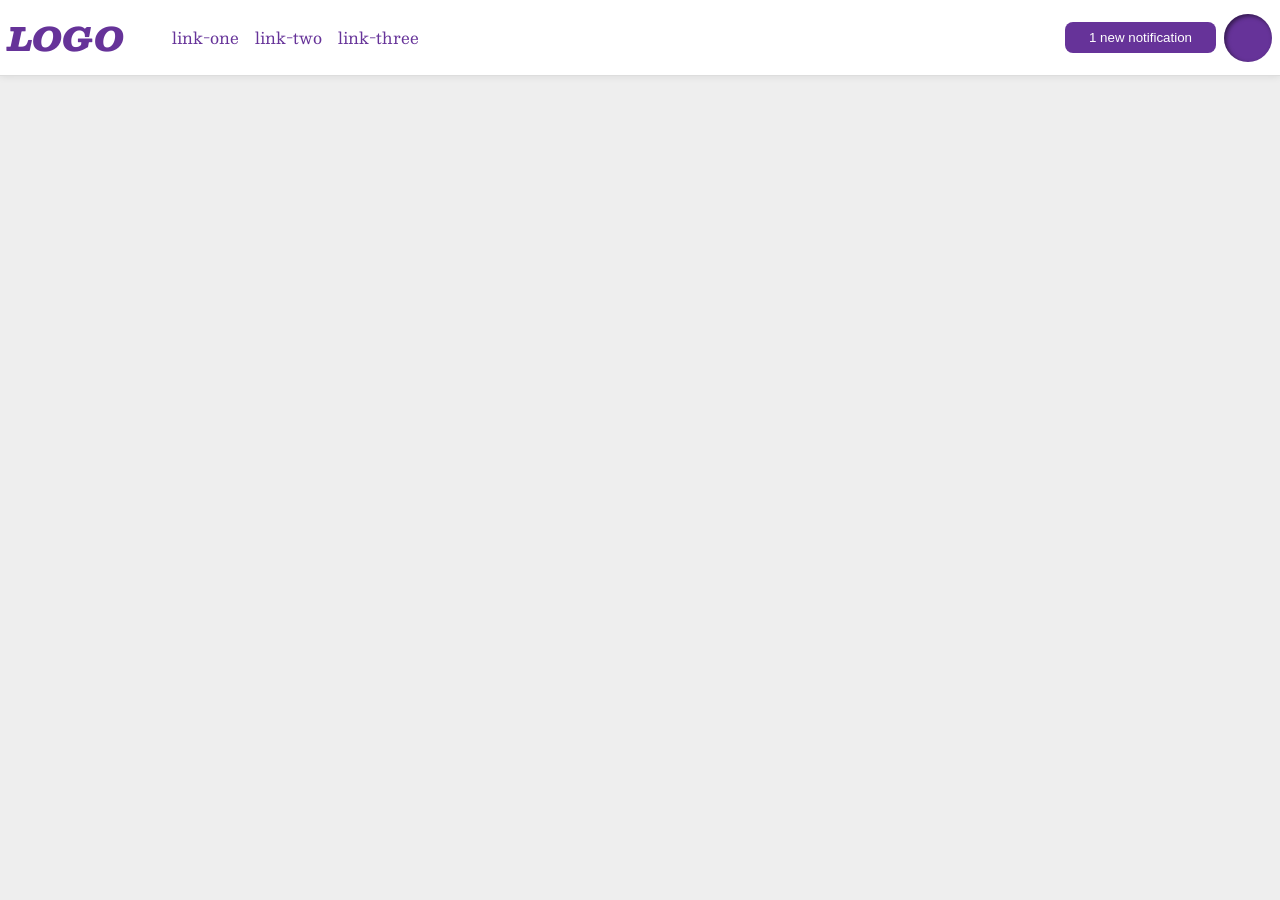
<file: foundations/flex/03-flex-header-2/index.html>
<!DOCTYPE html>
<html lang="en">
  <head>
    <meta charset="UTF-8">
    <meta http-equiv="X-UA-Compatible" content="IE=edge">
    <meta name="viewport" content="width=device-width, initial-scale=1.0">
    <title>Flex Header 2</title>
    <link rel="stylesheet" href="style.css">
  </head>
  <body>
    <div class="header">
      <div class="left">
        <div class="logo">
          LOGO
        </div>
        <ul class="links">
          <li><a href="https://google.com">link-one</a></li>
          <li><a href="https://google.com">link-two</a></li>
          <li><a href="https://google.com">link-three</a></li>
        </ul>
      </div>
      <div class="right">
        <button class="notifications">
          1 new notification
        </button>
        <div class="profile-image"></div>
      </div>
    </div>
  </body>
</html>
</file>
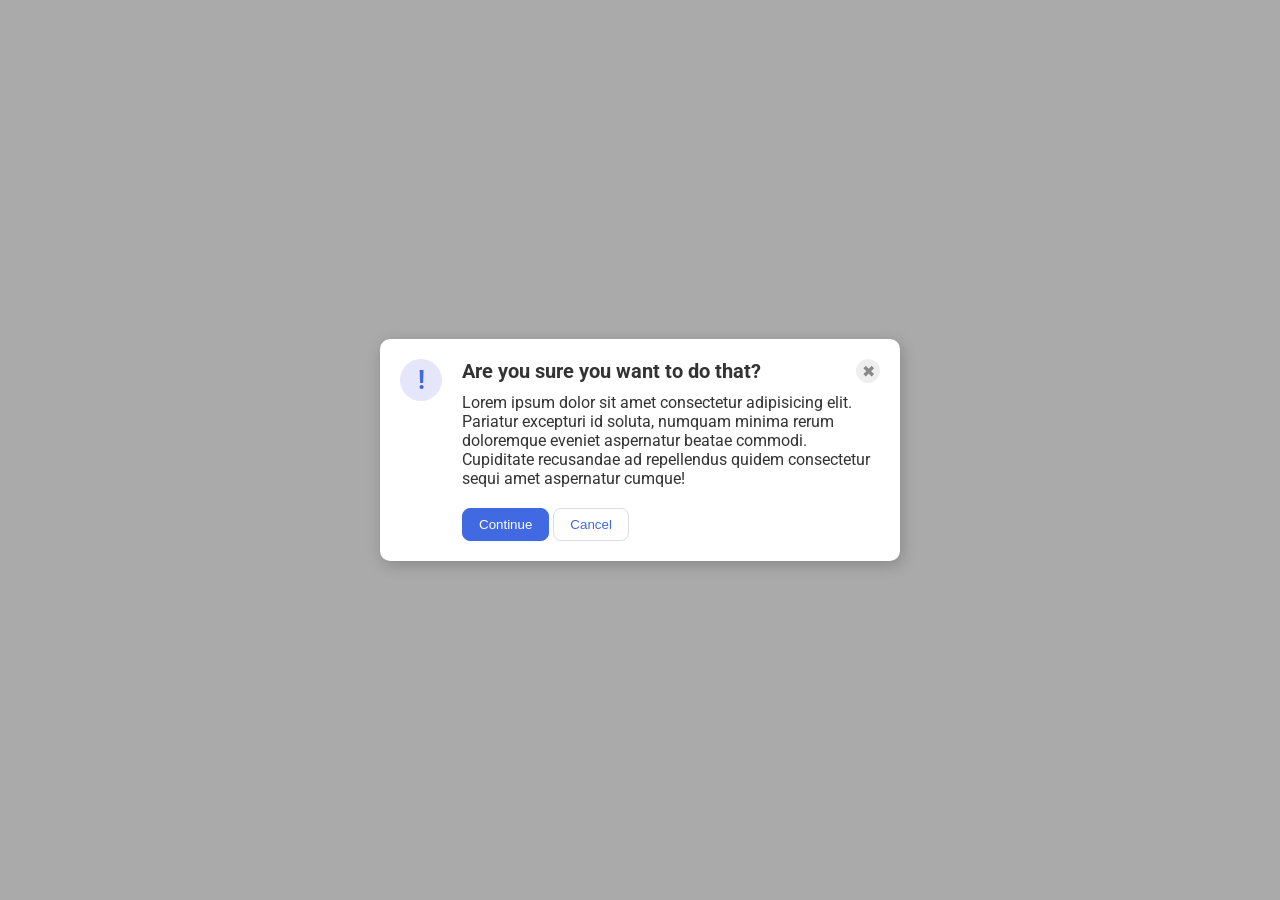
<file: foundations/flex/05-flex-modal/index.html>
<!DOCTYPE html>
<html lang="en">
  <head>
    <meta charset="UTF-8">
    <meta http-equiv="X-UA-Compatible" content="IE=edge">
    <meta name="viewport" content="width=device-width, initial-scale=1.0">
    <link rel="stylesheet" href="style.css">
    <title>Modal</title>
  </head>
  <body>
    <div class="modal">
      <div class="icon">!</div>
      <div class="para">
        <div class="header">Are you sure you want to do that?
          <button class="close-button">✖</button>
        </div>
        <div class="text">Lorem ipsum dolor sit amet consectetur adipisicing elit. Pariatur excepturi id soluta, numquam minima rerum doloremque eveniet aspernatur beatae commodi. Cupiditate recusandae ad repellendus quidem consectetur sequi amet aspernatur cumque!</div>
        <button class="continue">Continue</button>
        <button class="cancel">Cancel</button>
      </div>
    </div>
  </body>
</html>
</file>
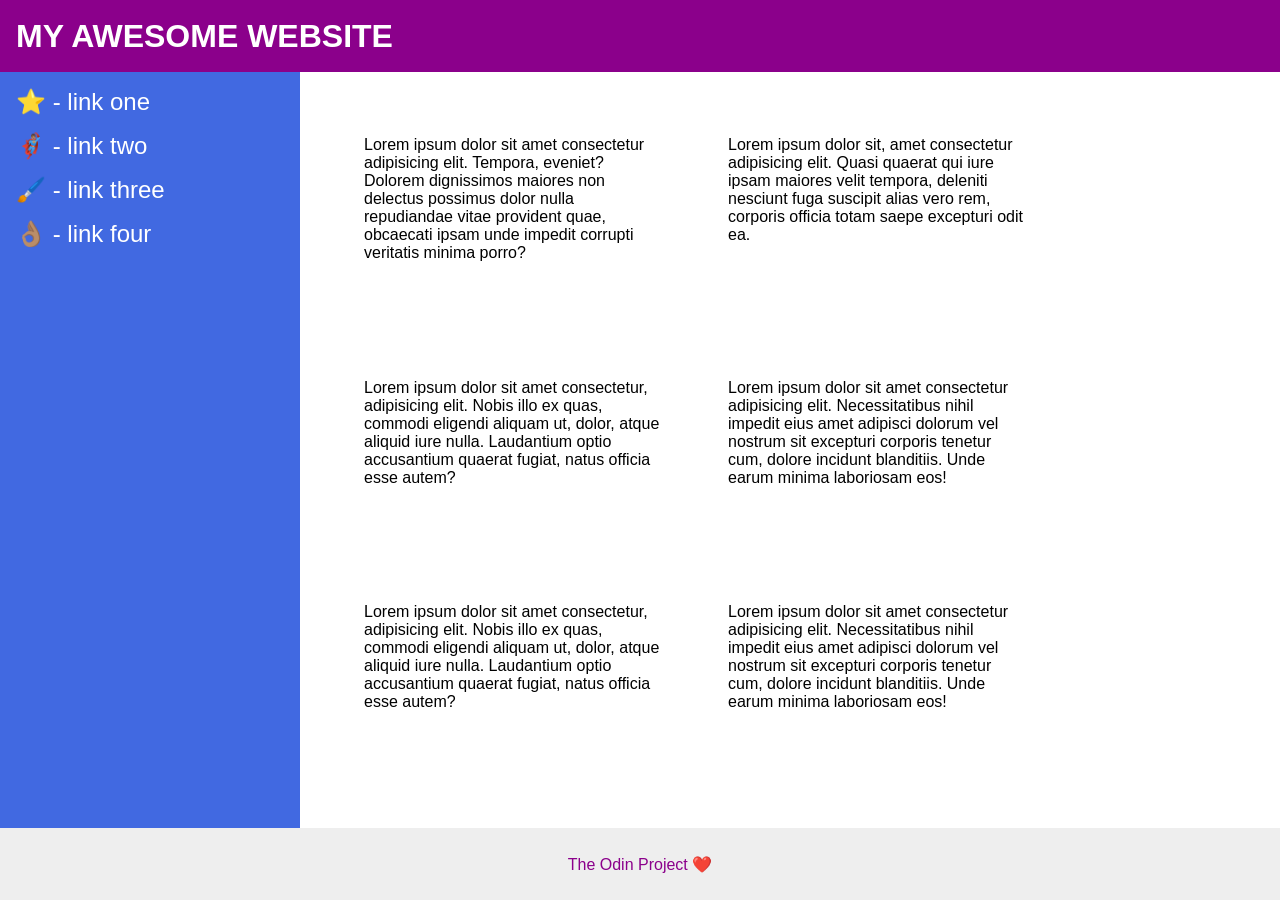
<file: foundations/flex/07-flex-layout-2/index.html>
<!DOCTYPE html>
<html lang="en">
  <head>
    <meta charset="UTF-8">
    <meta http-equiv="X-UA-Compatible" content="IE=edge">
    <meta name="viewport" content="width=device-width, initial-scale=1.0">
    <title>The Holy Grail</title>
    <link rel="stylesheet" href="style.css">
  </head>
  <body>
    <div class="header">
      MY AWESOME WEBSITE
    </div>
    
    <div class="main">
      <div class="sidebar">
        <ul>
          <li><a href="#">⭐ - link one</a></li>
          <li><a href="#">🦸🏽‍♂️ - link two</a></li>
          <li><a href="#">🖌️ - link three</a></li>
          <li><a href="#">👌🏽 - link four</a></li>
        </ul>
      </div>

      <div class="content">
        <div class="card">Lorem ipsum dolor sit amet consectetur adipisicing elit. Tempora, eveniet? Dolorem dignissimos maiores non delectus possimus dolor nulla repudiandae vitae provident quae, obcaecati ipsam unde impedit corrupti veritatis minima porro?</div>
        <div class="card">Lorem ipsum dolor sit, amet consectetur adipisicing elit. Quasi quaerat qui iure ipsam maiores velit tempora, deleniti nesciunt fuga suscipit alias vero rem, corporis officia totam saepe excepturi odit ea.</div>
        <div class="card">Lorem ipsum dolor sit amet consectetur, adipisicing elit. Nobis illo ex quas, commodi eligendi aliquam ut, dolor, atque aliquid iure nulla. Laudantium optio accusantium quaerat fugiat, natus officia esse autem?</div>
        <div class="card">Lorem ipsum dolor sit amet consectetur adipisicing elit. Necessitatibus nihil impedit eius amet adipisci dolorum vel nostrum sit excepturi corporis tenetur cum, dolore incidunt blanditiis. Unde earum minima laboriosam eos!</div>
        <div class="card">Lorem ipsum dolor sit amet consectetur, adipisicing elit. Nobis illo ex quas, commodi eligendi aliquam ut, dolor, atque aliquid iure nulla. Laudantium optio accusantium quaerat fugiat, natus officia esse autem?</div>
        <div class="card">Lorem ipsum dolor sit amet consectetur adipisicing elit. Necessitatibus nihil impedit eius amet adipisci dolorum vel nostrum sit excepturi corporis tenetur cum, dolore incidunt blanditiis. Unde earum minima laboriosam eos!</div>
      </div>
    </div>

    <div class="footer">
      The Odin Project ❤️
    </div>
  </body>
</html>
</file>
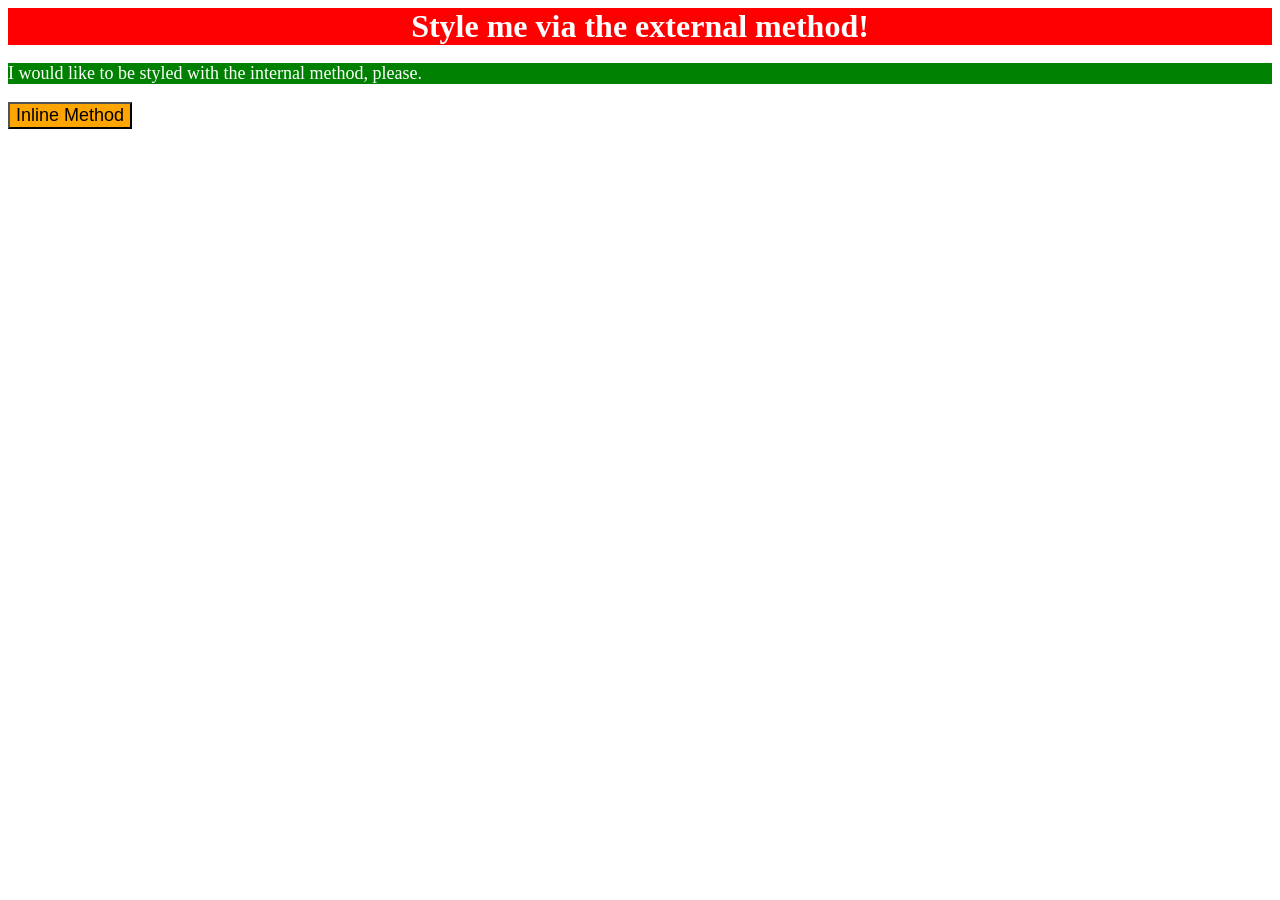
<file: foundations/intro-to-css/01-css-methods/index.html>
<!DOCTYPE html>
<html lang="en">
  <head>
    <meta charset="UTF-8">
    <meta http-equiv="X-UA-Compatible" content="IE=edge">
    <meta name="viewport" content="width=device-width, initial-scale=1.0">
    <link rel="stylesheet" href="styles.css">
    <style>
      p {
        background-color: green;
        color: white;
        font-size: 18px;
      }
    </style>
    <title>Methods for Adding CSS</title>
  </head>
  <body>
    <div>Style me via the external method!</div>
    <p>I would like to be styled with the internal method, please.</p>
    <button style="background-color: orange; font-size: 18px;">Inline Method</button>
  </body>
</html>
</file>
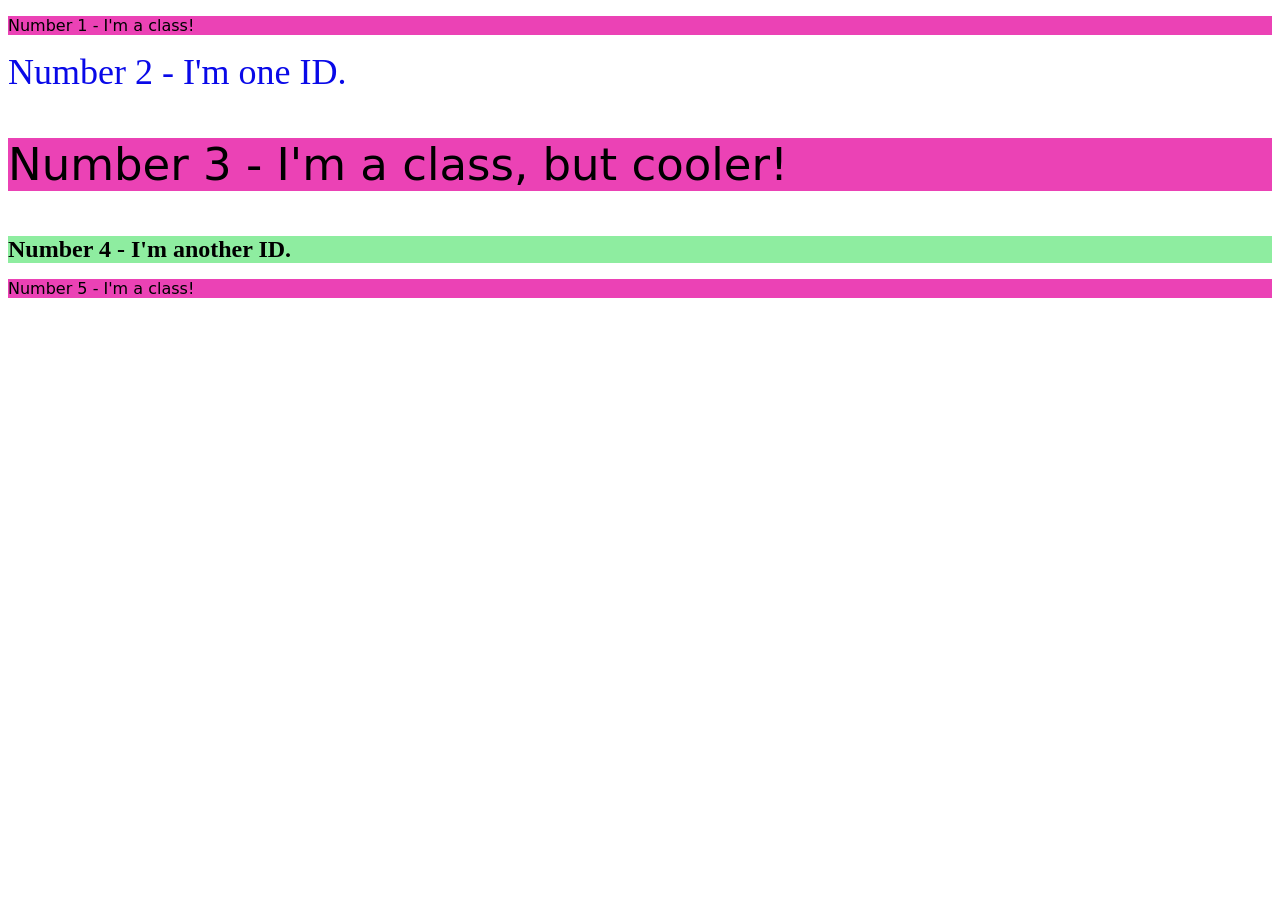
<file: foundations/intro-to-css/02-class-id-selectors/index.html>
<!DOCTYPE html>
<html lang="en">
  <head>
    <meta charset="UTF-8">
    <meta http-equiv="X-UA-Compatible" content="IE=edge">
    <meta name="viewport" content="width=device-width, initial-scale=1.0">
    <title>Class and ID Selectors</title>
    <link rel="stylesheet" href="style.css">
  </head>
  <body>
    <p class="odd">Number 1 - I'm a class!</p>
    <div id="two">Number 2 - I'm one ID.</div>
    <p class="odd another-class">Number 3 - I'm a class, but cooler!</p>
    <div id="four">Number 4 - I'm another ID.</div>
    <p class="odd">Number 5 - I'm a class!</p>
  </body>
</html>
</file>
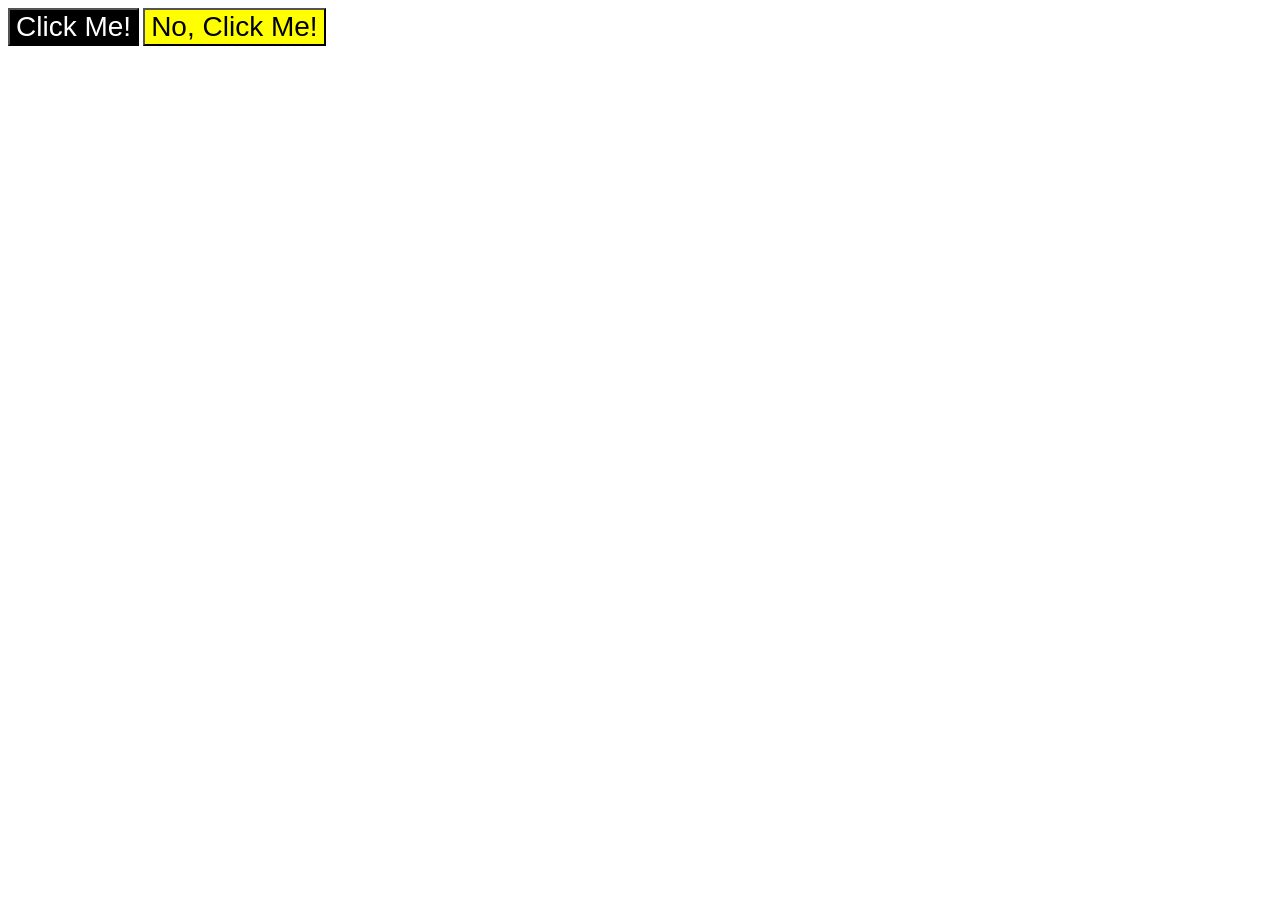
<file: foundations/intro-to-css/03-grouping-selectors/index.html>
<!DOCTYPE html>
<html lang="en">
  <head>
    <meta charset="UTF-8">
    <meta http-equiv="X-UA-Compatible" content="IE=edge">
    <meta name="viewport" content="width=device-width, initial-scale=1.0">
    <title>Grouping Selectors</title>
    <link rel="stylesheet" href="style.css">
  </head>
  <body>
    <button class="first">Click Me!</button>
    <button class="second">No, Click Me!</button>
  </body>
</html>
</file>
<file: foundations/flex/03-flex-header-2/style.css>
/* this is some magical font-importing.  
you'll learn about it later. */
@import url('https://fonts.googleapis.com/css2?family=Besley:ital,wght@0,400;1,900&display=swap');

body {
  margin: 0;
  background: #eee;
  font-family: Besley, serif;
}

.header {
  background: white;
  border-bottom: 1px solid #ddd;
  box-shadow: 0 0 8px rgba(0,0,0,.1);
  padding: 8px;
  display: flex;
  align-items: center;
  justify-content: space-between;
}

.profile-image {
  background: rebeccapurple;
  box-shadow: inset 2px 2px 4px rgba(0,0,0,.5);
  border-radius: 50%;
  width: 48px;
  height: 48px;
}

.logo {
  color: rebeccapurple;
  font-size: 32px;
  font-weight: 900;
  font-style: italic;
}

button {
  border: none;
  border-radius: 8px;
  background: rebeccapurple;
  color: white;
  padding: 8px 24px;
  margin: 8px;
}

a {
  /* this removes the line under our links */
  text-decoration: none;
  color: rebeccapurple;
  margin: 8px;
}

ul {
  list-style-type: none;
  display: flex;
  align-items: center;
}

.left,
.right {
  display: flex;
  align-items: center
}
</file>
<file: foundations/flex/05-flex-modal/style.css>
@import url('https://fonts.googleapis.com/css2?family=Roboto:wght@400;700&display=swap');

html, body {
  height: 100%;
}

body {
  font-family: Roboto, sans-serif;
  margin: 0;
  background: #aaa;
  color: #333;
  /* I'll give you this one for free lol */
  display: flex;
  align-items: center;
  justify-content: center;
}

.modal {
  background: white;
  width: 480px;
  border-radius: 10px;
  box-shadow: 2px 4px 16px rgba(0,0,0,.2);
  display: flex;
  padding: 20px;
  gap: 20px;
}

.icon {
  color: royalblue;
  font-size: 26px;
  font-weight: 700;
  background: lavender;
  width: 42px;
  height: 42px;
  border-radius: 50%;
  display: flex;
  align-items: center;
  justify-content: center;
  flex-shrink: 0;
}

.header {
  display: flex;
  align-items: center;
  justify-content: space-between;
  font-weight: bold;
  font-size: 20px;
  margin-bottom: 10px;
}

.text {
  margin-bottom: 20px;
}

.close-button {
  background: #eee;
  border-radius: 50%;
  color: #888;
  font-weight: 400;
  font-size: 16px;
  height: 24px;
  width: 24px;
  display: flex;
  align-items: center;
  justify-content: center;
  border: 1px solid #eee;
  padding: 0;
}

button {
  cursor: pointer;
  padding: 8px 16px;
  border-radius: 8px;
}

button.continue {
  background: royalblue;
  border: 1px solid royalblue;
  color: white;
}

button.cancel {
  background: white;
  border: 1px solid #ddd;
  color: royalblue;
}
</file>
<file: foundations/flex/07-flex-layout-2/style.css>
body {
  font-family: -apple-system, BlinkMacSystemFont, 'Segoe UI', Roboto, Oxygen, Ubuntu, Cantarell, 'Open Sans', 'Helvetica Neue', sans-serif;
  margin: 0;
  min-height: 100vh;
  display: flex;
  flex-direction: column;
}

.header {
  height: 72px;
  background: darkmagenta;
  color: white;
  font-size: 32px;
  font-weight: 900;
  display: flex;
  align-items: center;
  padding-left: 16px;
}

.footer {
  height: 72px;
  background: #eee;
  color: darkmagenta;
  display: flex;
  justify-content: center;
  align-items: center
}

.main {
  display: flex;
  flex: 1;
}

.sidebar {
  width: 300px;
  background: royalblue;
  box-sizing: border-box;
  flex-shrink: 0;
  padding: 16px;
}

ul
{
    list-style-type: none;
    margin: 0;
    padding: 0;
}

li {
  margin-bottom: 16px;
}

a {
    text-decoration: none;
    color: white;
    font-size: 24px;
}

.content {
  padding: 48px;
  display: flex;
  flex-wrap: wrap;
  gap: 32px;
}

.card {
  padding: 16px;
  width: 300px;
}
</file>
<file: foundations/intro-to-css/01-css-methods/styles.css>
div {
    background-color: red;
    color: white;
    font-size: 32px;
    display: flex;
    justify-content: center;
    font-weight: bold;
}
</file>
<file: foundations/intro-to-css/02-class-id-selectors/style.css>
/* Add CSS Styling */
.odd {
    background-color: rgb(235, 66, 181);
    font-family: Verdana, "DejaVu sans", sans-serif;
}

.another-class {
    font-size: 45px;
}

#two {
    color: rgb(9, 9, 232);
    font-size: 36px;
}

#four {
    background-color: rgb(142, 237, 160);
    font-size: 24px;
    font-weight: bold;
}
</file>
<file: foundations/intro-to-css/03-grouping-selectors/style.css>
/* Add CSS Styling */
.first,
.second {
    font-family: Helvetica, 'Times New Roman', sans-serif;
    font-size: 28px;
}

.first {
    background-color: black;
    color: white;
}

.second {
    background-color: yellow;
}
</file>
